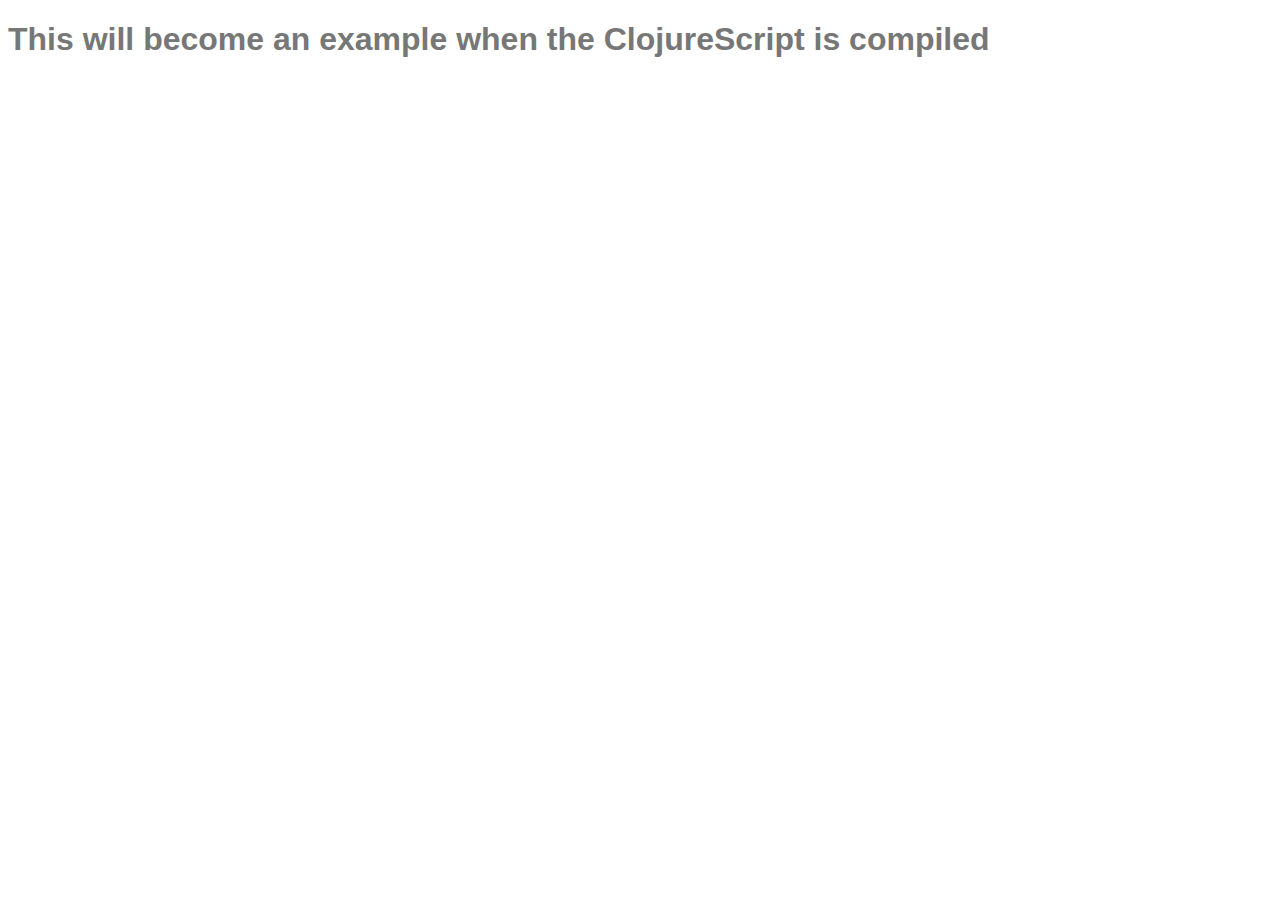
<file: resources/public/clock.html>
<!doctype html>
<html>
  <head>
    <meta charset="utf-8">
    <title>reagent simple example</title>
    <link rel="stylesheet" href="css/clock.css">
  </head>
  <body>
    <h1>This will become an example when the ClojureScript is compiled</h1>
    <script type="text/javascript" src="js/main.js"></script>
    <script type="text/javascript">
      simpleexample.run();
    </script>
  </body>
</html>
</file>
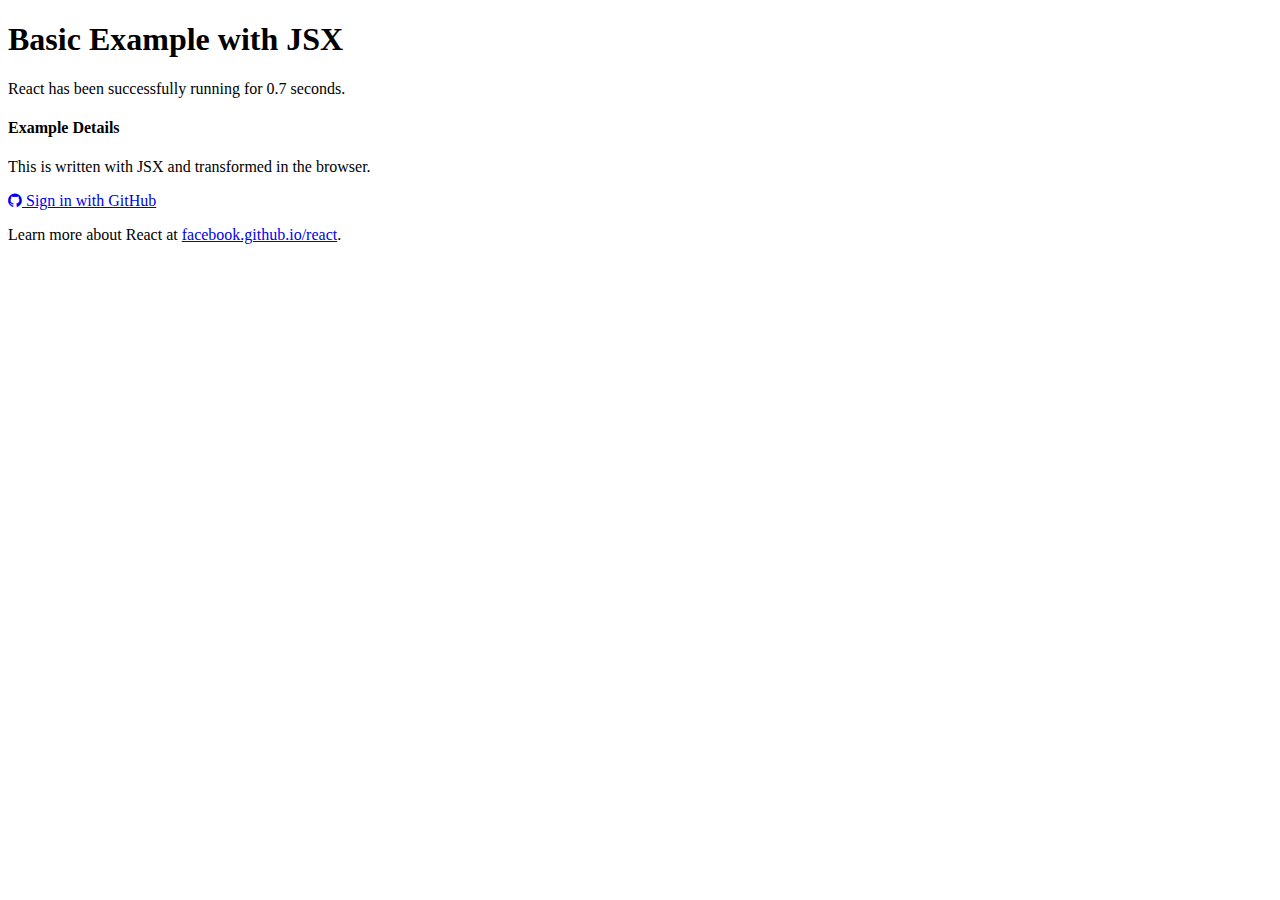
<file: resources/public/react.html>
<!DOCTYPE html>
<html>
  <head>
    <meta http-equiv='Content-type' content='text/html; charset=utf-8'>
    <title>Basic Example with JSX</title>
    <!-- <link rel="stylesheet" href="../css/base.css" /> -->
    <link href="//netdna.bootstrapcdn.com/font-awesome/4.1.0/css/font-awesome.css" rel="stylesheet">
    <link rel="stylesheet" href="http://yui.yahooapis.com/pure/0.4.2/pure-min.css">
  </head>
  <body>
    <h1>Basic Example with JSX</h1>
    <div id="container">
      <p>
        To install React, follow the instructions on
        <a href="http://www.github.com/facebook/react/">GitHub</a>.
      </p>
      <p>
        If you can see this, React is not working right.
        If you checked out the source from GitHub make sure to run <code>grunt</code>.
      </p>
    </div>
    <h4>Example Details</h4>
    <p>This is written with JSX and transformed in the browser.<p>
      <a href="/login" class="pure-button">
          <i class="fa fa-github"></i>
          <span>Sign in with GitHub</span>
      </a>
    <p>
      Learn more about React at
      <a href="http://facebook.github.io/react" target="_blank">facebook.github.io/react</a>.
    </p>
    <script src="js/react.js"></script>
    <script src="js/JSXTransformer.js"></script>
    <script type="text/jsx">
      /**
       * @jsx React.DOM
       */
      var ExampleApplication = React.createClass({
        render: function() {
          var elapsed = Math.round(this.props.elapsed  / 100);
          var seconds = elapsed / 10 + (elapsed % 10 ? '' : '.0' );
          var message =
            'React has been successfully running for ' + seconds + ' seconds.';

          return <p>{message}</p>;
        }
      });
      var start = new Date().getTime();
      setInterval(function() {
        React.renderComponent(
          <ExampleApplication elapsed={new Date().getTime() - start} />,
          document.getElementById('container')
        );
      }, 50);
    </script>
  </body>
</html>
</file>
<file: resources/public/css/clock.css>
div, h1, input {
    font-family: HelveticaNeue, Helvetica;
    color: #777;
}

.example-clock {
    font-size: 128px;
    line-height: 1.2em;
    font-family: HelveticaNeue-UltraLight, Helvetica;
}

@media (max-width: 768px) {
    .example-clock {
        font-size: 64px;
    }
}

.color-input, .color-input input {
    font-size: 24px;
    line-height: 1.5em;
}
</file>
